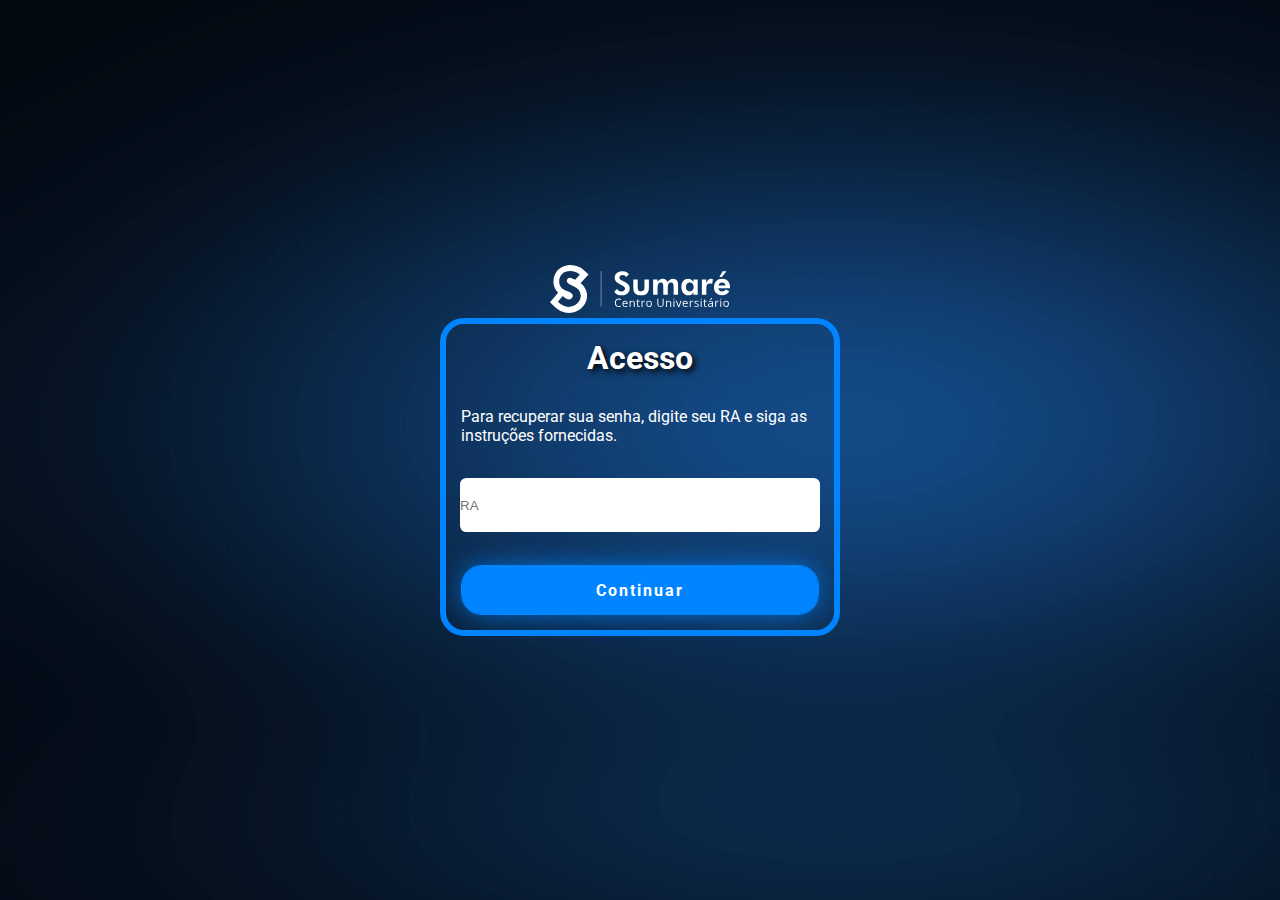
<file: index.html>
<!DOCTYPE html>
<html lang="pt-BR">

<head>
    <meta charset="UTF-8">
    <meta name="viewport" content="width=device-width, initial-scale=1.0">
    <link rel="icon" type="image/svg+xml" href="../img/logo.png" />
    <link rel="stylesheet" href="./css/reset.css">
    <link rel="stylesheet" href="./css/acesso.css">
    <link rel="stylesheet" href="./css/botaoAlternancia.css">
    <link rel="stylesheet" href="./css/botao.css">
    <link rel="stylesheet" href="https://fonts.googleapis.com/css?family=Roboto:400,100,300,500">

    <title>Sumaré - Acesso</title>
</head>
<body>
    <section id="imagem-sumare">
        <img src="img/logo-sumare.svg" alt="logo da sumare" className='logo-sumare' />
    </section>
    <section id="recuperarSenha">
        <h1 id="title">Acesso</h1>
        <p id="text">Para recuperar sua senha, digite seu RA e siga as instruções fornecidas.</p>
        <div class="inputC">
            <input class="acesso" type="text" id="myInput2" placeholder="RA" maxlength="7">
        </div>
        <div class="botao" onclick="validarForm()">
            <a>Continuar</a>
        </div>
    </section>
    <script src="https://cdnjs.cloudflare.com/ajax/libs/jquery/3.3.1/jquery.min.js"></script>
    <script src="./js/acesso.js"></script>
</body>
</html>
</file>
<file: css/acesso.css>
section {
    gap: 30px;
}

#recuperarSenha {
    display: flex;
    align-items: center;
    flex-direction: column;
    border: 6px solid #0084ff;
    border-radius: 24px;
    color: white;
    width: 400px;
    justify-content: center;
    padding: 15px;
}

.botao {
    width: 40vh;
    text-align: center;
    display: flex;
    flex-direction: column;
    gap: 20px;
}

.botao a {
    background-color: var(--primary-blue);
    border-radius: 20px;
    padding: 10px;
}
.estado {
    display: flex;
    align-items: center;
    cursor: pointer;
}

.estado span {
    margin-right: 5px;
}

.estado input[type="checkbox"] {
    display: none;
}

.estado input[type="checkbox"] + span {
    opacity: 0.6;
}

.estado input[type="checkbox"]:checked + span {
    opacity: 1;
}


.acesso {
    width: 40vh;
    height: 6vh;
}


input {
    margin: 0.2rem auto;
    border-radius: 0.4rem;
    border: #000;
}

input:invalid {
    border-bottom: 2px solid var(--primary-blue);
}




@media(max-width:430px) {

    #recuperarSenha {
        width: 320px;

    }

    #title {
        font-size: 1.70rem;
    }

    .botao {
        width: 70vw;
        text-align: center;
        display: flex;
        flex-direction: column;
        gap: 20px;
    }
    
    .acesso{
        width: 25vh;
        height: 5vh;
    }
}
</file>
<file: css/botaoAlternancia.css>
.box {
  display: flex;
  flex-direction: column;
  gap: 30px;
  justify-content: center;
}

.type-checkbox {
  display: none;
}

.type-checkbox + label {
  display: flex;
  align-items: center;
  justify-content: center;
  width: 160px;
  height: 40px;
  background-color: var(--primary-blue);
  border-radius: 22px;
  box-shadow: 0px 0px 25px -3px rgba(0, 0, 0, 0.4);
  transition: all 300ms cubic-bezier(0.79, -0.01, 0.36, 1);
  cursor: pointer;
  position: relative;
}

.type-checkbox + label span {
  position: absolute;
  color: white;
  font-size: 12px;
  font-family: "Varela Round", sans-serif;
  left: 50%;
  transform: translateX(-50%);
}

.type-checkbox:checked + label {
  background-color: #03306b;
}

.type-checkbox:checked + label span.cpf {
  display: none;
}

.type-checkbox:checked + label span.ra {
  display: block;
}

.type-checkbox + label::before {
  content: "";
  width: 35px;
  height: 35px;
  border-radius: 50%;
  background-color: white;
  box-shadow: 0px 0px 25px -3px rgba(0, 0, 0, 0.4);
  position: absolute;
  top: 50%;
  left: 5px; /* Ajuste para o ícone ficar mais centralizado */
  transform: translateY(-50%);
  transition: left 300ms cubic-bezier(0.79, -0.01, 0.36, 1);
}

.type-checkbox:checked + label::before {
  left: calc(100% - 40px); /* Ajuste para o ícone mover para o lado oposto */
}

/* Keyframes para animações de entrada */
@keyframes left-check {
  0% {
    opacity: 0;
  }

  100% {
    opacity: 1;
  }
}

@keyframes right-check {
  0% {
    opacity: 0;
  }

  100% {
    opacity: 1;
  }
}
</file>
<file: css/botao.css>
.botao{
    width: 100%;
    text-align: center;
    display: flex;
    flex-direction: column;
    gap: 20px;
    padding: 20px;
    height: 50px;
    display: inline-block;
    cursor: pointer;
    letter-spacing: 2px;
    border: 1px solid #0084ff;
    box-shadow: 0px 0px 30px -5px var(--primary-blue);
    text-align: center;
    text-transform: capitalize;
    border-radius:20px;
    position: relative;
    overflow: hidden!important;
    -webkit-transition: all .3s ease-in-out;
    -moz-transition: all .3s ease-in-out;
    -o-transition: all .3s ease-in-out;
    transition: all .4s ease-in-out;
    background: transparent!important;
    display: flex;
    justify-content: center;
    align-items: center;
    color: #fff;
    font-weight: 700;
    font-size: 16px;
}


.botao::before {
    content: '';
    width: 100%;
    height: 100%;
    display: block;
    background: var(--primary-blue);
    position: absolute;  
    left: 0%;
    opacity: 1;
    top: 0;
    z-index: -12;
    -webkit-transition: all .65s cubic-bezier(0.77, 0, 0.175, 1);
       -moz-transition: all .65s cubic-bezier(0.77, 0, 0.175, 1);
         -o-transition: all .65s cubic-bezier(0.77, 0, 0.175, 1);
            transition: all .65s cubic-bezier(0.77, 0, 0.175, 1);
  } 

.botao::after {
    content: '';
    width: 100%;
    height: 100%;
    display: block;
    background: #03306b;
    position: absolute;
    left: 0%;
    opacity: 1;
    top: 0;
    z-index: -15;
    -webkit-transition: all .65s cubic-bezier(0.77, 0, 0.175, 1);
       -moz-transition: all .65s cubic-bezier(0.77, 0, 0.175, 1);
         -o-transition: all .65s cubic-bezier(0.77, 0, 0.175, 1);
            transition: all .65s cubic-bezier(0.77, 0, 0.175, 1);
}
.botao:hover::before, .botao:hover::before{
  opacity:1;
    -webkit-transform: translateX(100%);
       -moz-transform: translateX(100%);
        -ms-transform: translateX(100%);
            transform: translateX(100%);
}
.botao:hover::after, .botao:hover::after{
  opacity:1;
    -webkit-transform: translateX(-100%);
       -moz-transform: translateX(-100%);
        -ms-transform: translateX(-100%);
            transform: translateX(-100%);
}
/* 
#verificaToken {
  width: 100%;
  height: 100%;
  display: flex;
  flex-direction: column;
  justify-content: center;
  align-items: center;
  text-transform: initial;
} */
</file>
